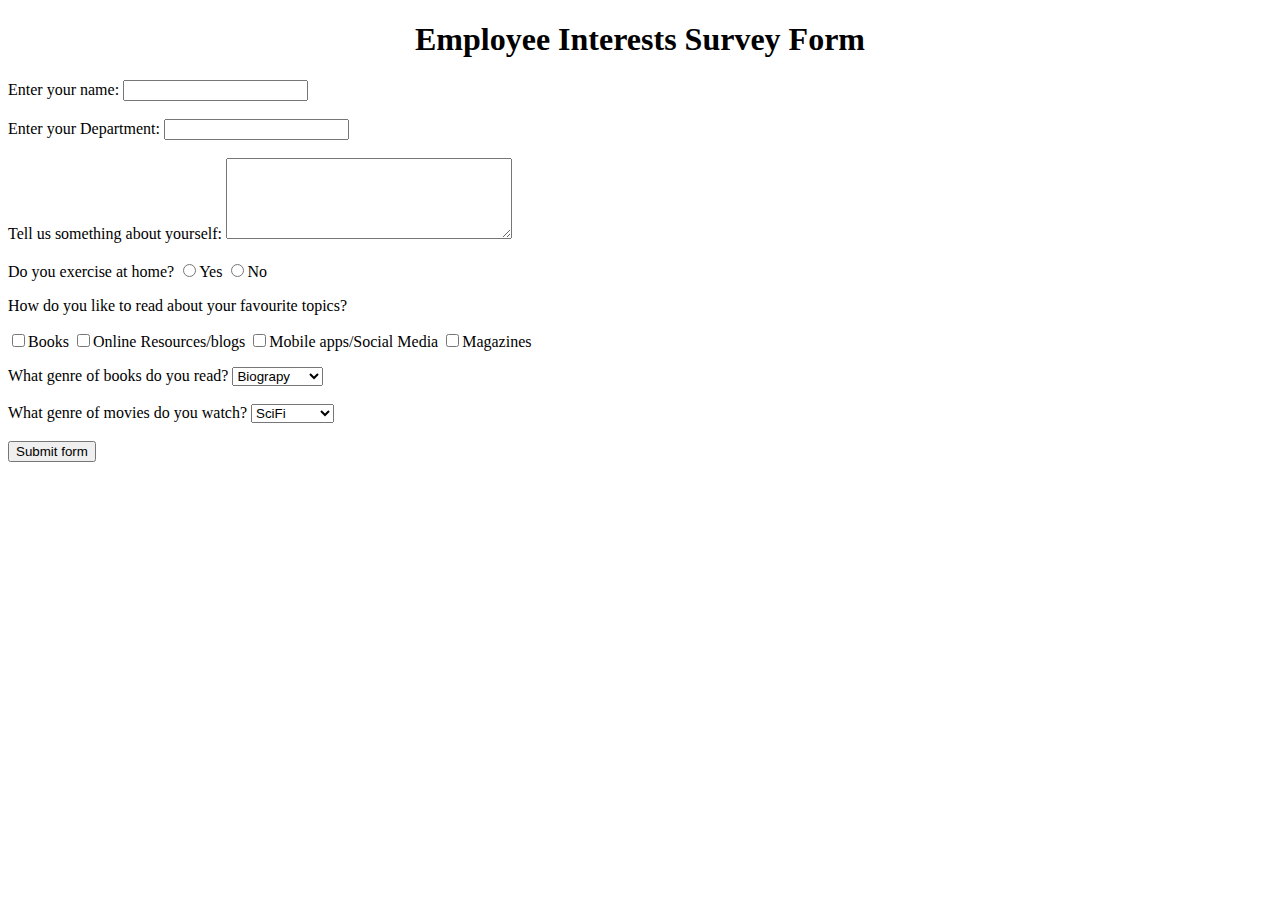
<file: Projects/HTML/index.html>
<!DOCTYPE html>
<html lang="en" dir="ltr">
  <head>
    <meta charset="utf-8">
    <title>Employee Interests Survey Form</title>
  </head>
  <body>
    <h1><center>Employee Interests Survey Form<center></h1>
    <form action="mailto:sharifshaik181818@gmail.com" method="post" enctype="text/plain">
      <label> Enter your name: </label>
      <input type="text"  name="emp-name" value=""><br><br>
      <label> Enter your Department: </label>
      <input type="text" name="emp-department" value=""><br><br>
      <label> <span>Tell us something about yourself:</span> </label>
      <textarea name="about" rows="5" cols="33"></textarea><br><br>
      <label> Do you exercise at home? </label>
      <input type="radio" name="exe" value=1>Yes
      <input type="radio" name="exe" value=2>No
      <p>How do you like to read about your favourite topics?</p>
      <p>
      <input type="checkbox" name="books" value="">Books
      <input type="checkbox" name="books" value="">Online Resources/blogs
      <input type="checkbox" name="books" value="">Mobile apps/Social Media
      <input type="checkbox" name="books" value="">Magazines
    </p>
      <label>What genre of books do you read?</label>
      <select name="books-pref"><option>
        <option value=1 selected="true">Biograpy</option>
        <option value=2>Science</option>
        <option value=3>Fiction</option>
        <option value=4>Non-Fiction</option>
        <option value=5>Thriller</option>
        <option value=6>Comic</option>
        <option value=7>Horror</option>

      </select>
      <br><br>

      <label>What genre of movies do you watch?</label>
      <select name="movie-pref"><option>
        <option value=1 selected="true">SciFi</option>
        <option value=2>Comedy</option>
        <option value=3>Adventure</option>
        <option value=4>Romance</option>
        <option value=5>Thriller</option>
        <option value=6>Animation</option>
        <option value=7>Horror</option>
        <option value=8>Biopic</option>
      </select><br><br>
      <input type="submit" name="submit" value="Submit form">

    </form>

  </body>
</html>
</file>
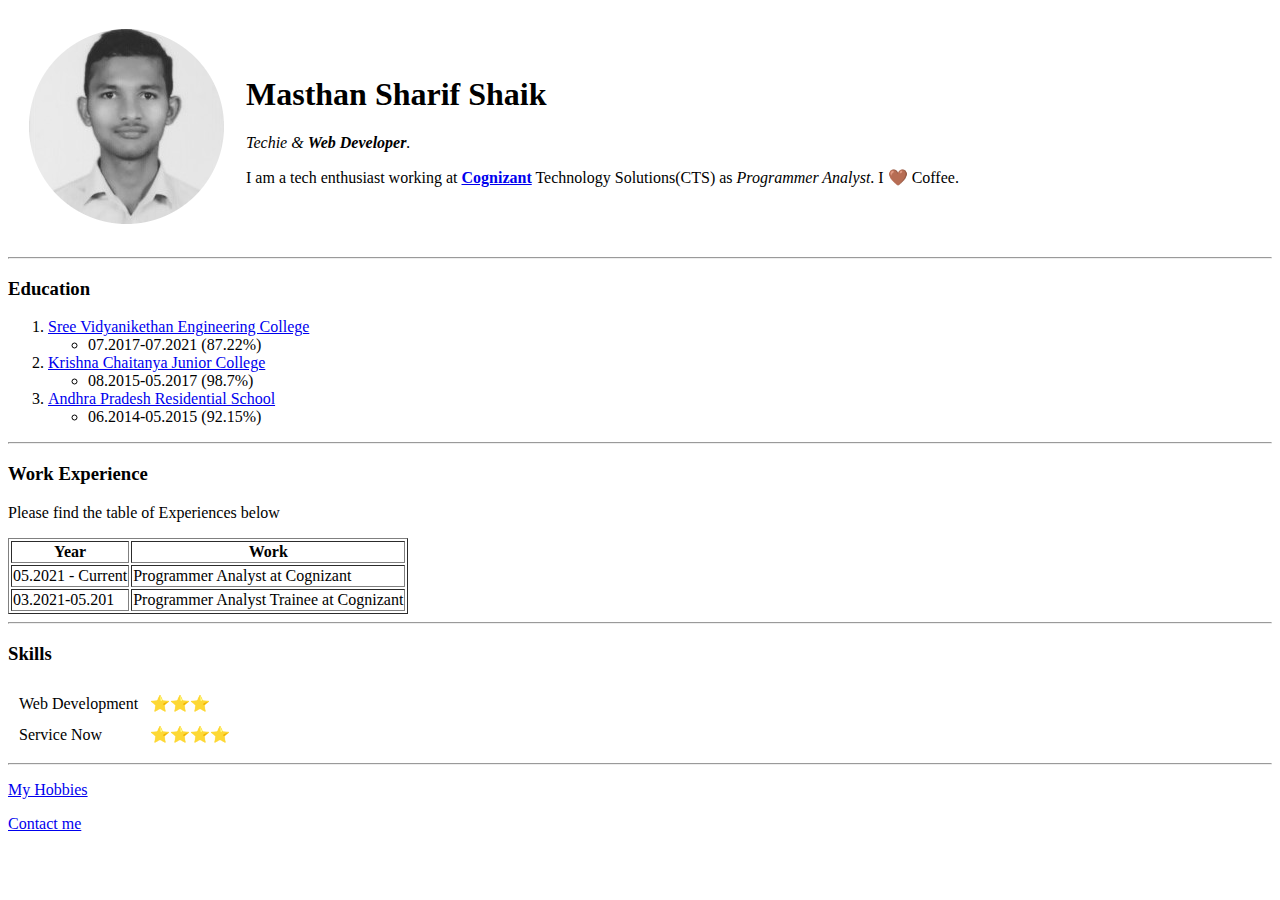
<file: Projects/HTML/CV Website-V1/index.html>
<!DOCTYPE html>
<html>

  <head>
    <meta charset="utf-8">
    <title>Sharif's Personal Website</title>
  </head>

<table cellspacing="20">
<tr>
  <td>
    <img src="Sharif.png" alt="Sharif's Profile">
  </td>
  <td>
    <h1>Masthan Sharif Shaik</h1>
    <p><em>Techie & <strong>Web Developer</strong>.</em></p>
    <p>I am a tech enthusiast working at <b><a href="https://cognizant.com">Cognizant</a></b> Technology Solutions(CTS) as <i>Programmer Analyst</i>. I 🤎 Coffee.</p>
  </td>
</tr>
</table>

  <body>
    <hr>
    <h3>Education</h3>
    <ol>
      <li><a href="https://svec.education">Sree Vidyanikethan Engineering College</a></li>
      <ul>
        <li>07.2017-07.2021 (87.22%)</li>
      </ul>
      <li><a href="http://www.kceinlr.com/">Krishna Chaitanya Junior College</a></li>
      <ul>
        <li>08.2015-05.2017 (98.7%)</li>
      </ul>
      <li><a href="https://www.icbse.com/schools/apr-school-minority-boys-a-k-nagar-nellore-0lvw01">Andhra Pradesh Residential School</a></li>
      <ul>
        <li>06.2014-05.2015 (92.15%)</li>
      </ul>
    </ol>
    <hr>
    <h3>Work Experience</h3>
    <table border="1">
      <thead>
        <th>Year</th>
        <th>Work</th>
      </thead>
      <tbody>
      <tr>
        <td>05.2021 - Current</td>
        <td>Programmer Analyst at Cognizant</td>
      </tr>
      <tr>
        <td>03.2021-05.201</td>
        <td>Programmer Analyst Trainee at Cognizant</td>
      </tr>
    </tbody>
    <tfoot>
      <p>Please find the table of Experiences below</p>
    </tfoot>
    </table>
<hr>

<h3>Skills</h3>
<table cellspacing="10">
  <tr>
    <td>Web Development</td>
      <td><!--&#9733;&#9733;&#9733;&#9734;&#9734;-->⭐⭐⭐</td>
  </tr>
  <tr>
    <td>Service Now</td>
    <td><!--&#9733;&#9733;&#9733;&#9733;&#9734;-->⭐⭐⭐⭐</td>
  </tr>
</table>
<hr>

    <p><a href="hobbies.html"> My Hobbies </a></p>
    <p><a href="contact.html"> Contact me </a></p>
  </body>

</html>
</file>
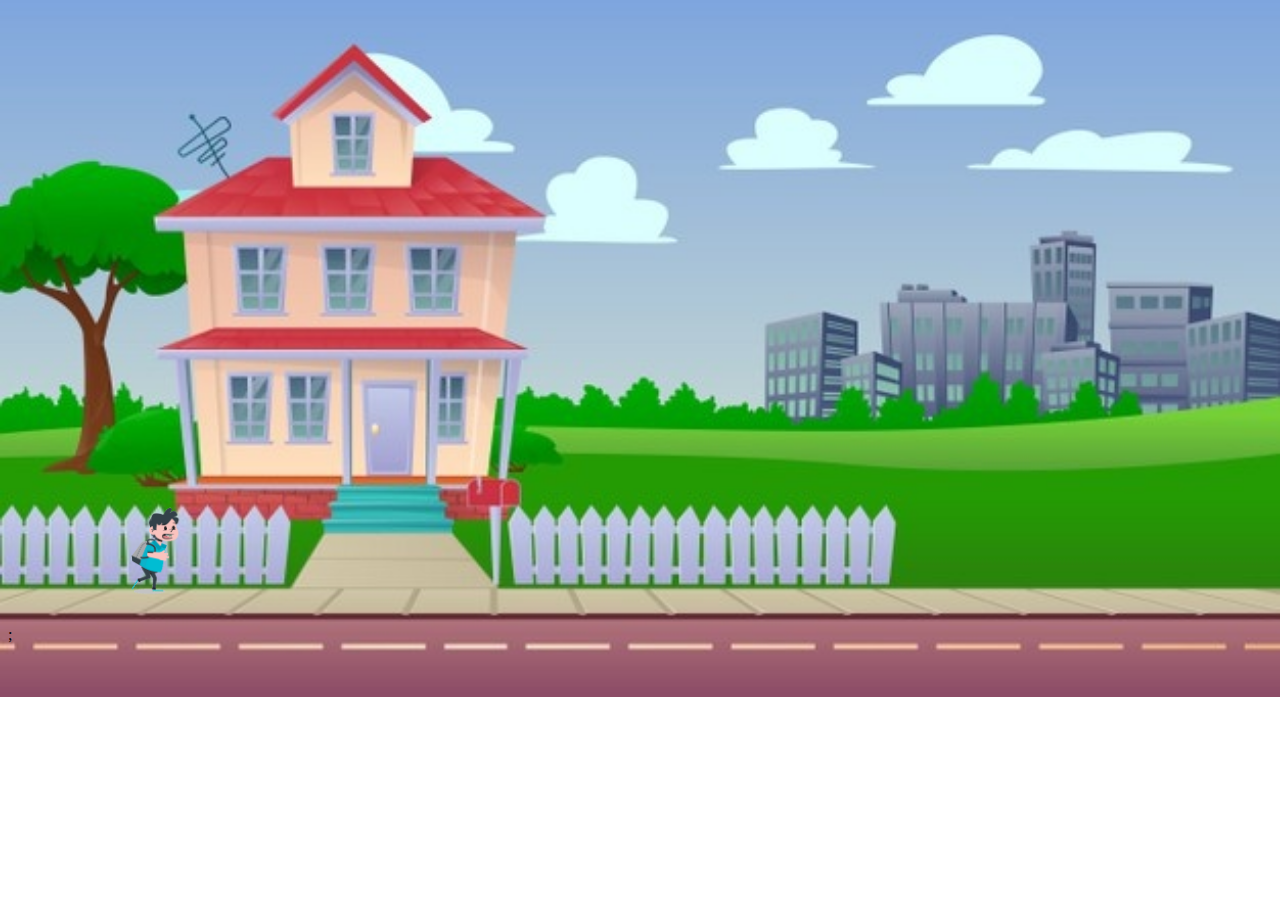
<file: Projects/HTML_CSS/Moving Boy Animation/index.html>
<!DOCTYPE html>
<html lang="en" dir="ltr">
  <head>
    <meta charset="utf-8">
    <title></title>
    <style>
    body{
      background-repeat: no-repeat;
    background-size: cover;
    }
    </style>
  </head>
  <body background="house.jpg"  width="100%">
    <br><br><br><br><br><br><br><br><br><br><br>
    <br><br><br><br><br><br><br><br><br><br><br><br><br><br><br>
    <marquee direction="right"> <img src="boy.gif" width="15%"/> </marquee>
  </body>

</html>
 ;
</file>
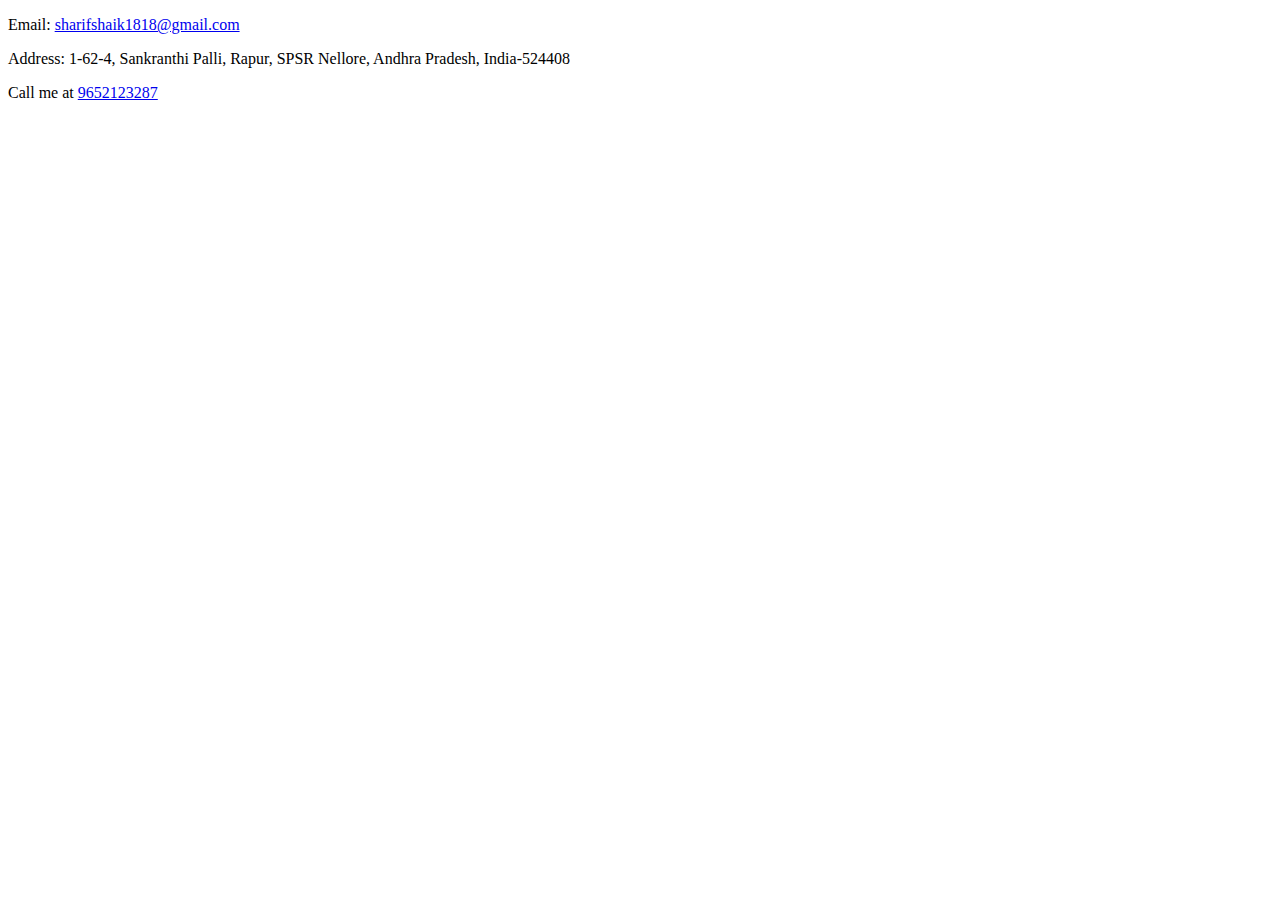
<file: Projects/HTML/CV Website-V1/contact.html>
<!DOCTYPE html>
<html lang="en" dir="ltr">
  <head>
    <meta charset="utf-8">
    <title>My Contact</title>
  </head>
  <body>
    <p>Email: <a href="mailto:sharifshaik1818@gmail.com">sharifshaik1818@gmail.com</a></p>
    <p> Address: 1-62-4, Sankranthi Palli, Rapur, SPSR Nellore, Andhra Pradesh, India-524408</p>
    <p> Call me at <a href="tel:+91-965-212-3287"> 9652123287</a></p>
    <a href="#"></a>
  </body>
</html>
</file>
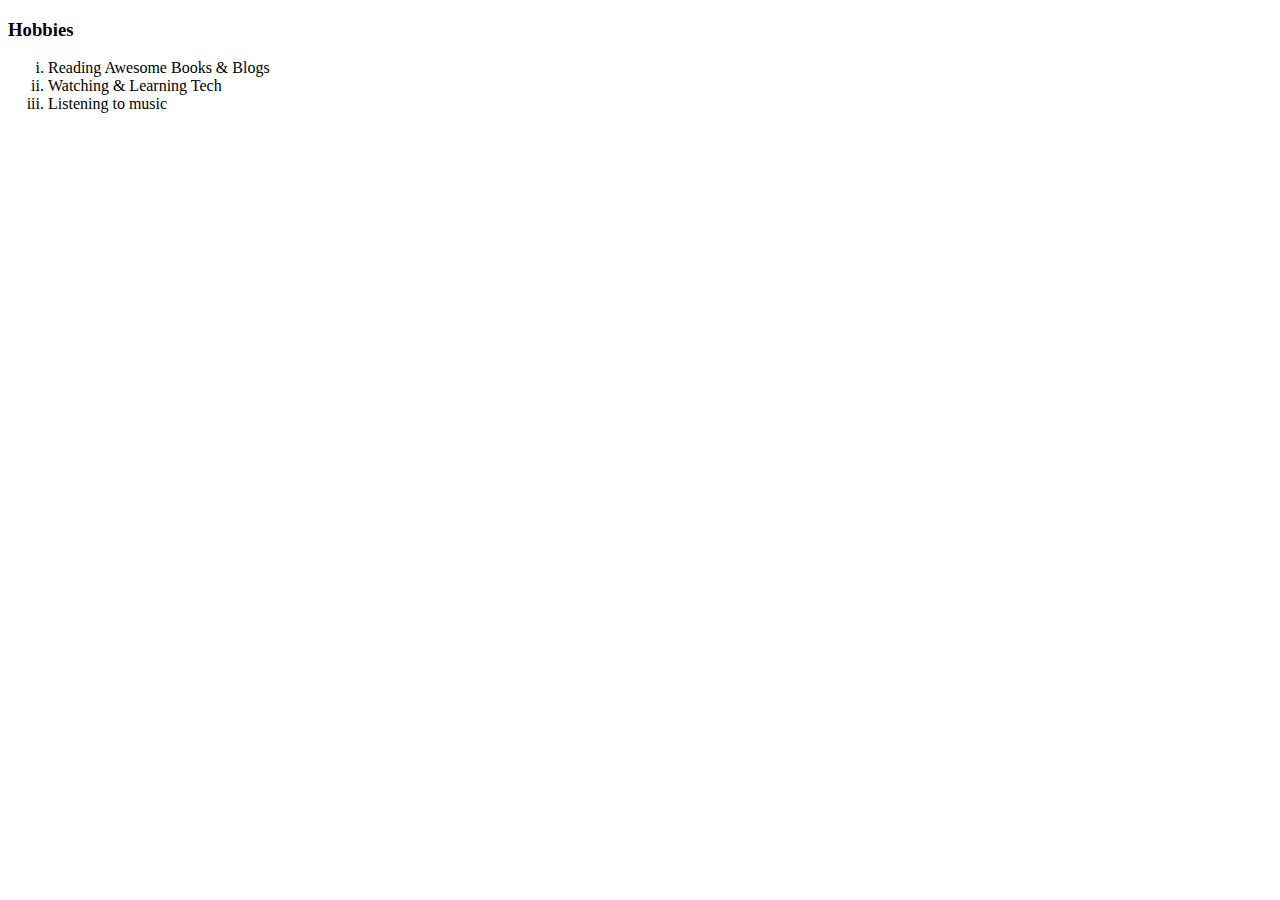
<file: Projects/HTML/CV Website-V1/hobbies.html>
<!DOCTYPE html>
<html lang="en" dir="ltr">
  <head>
    <meta charset="utf-8">
    <title> My Hobbies</title>
  </head>
  <body>
  </ol>
  <h3>Hobbies</h3>
  <ol type='i'>
    <li>Reading Awesome Books & Blogs</li>
    <li>Watching & Learning Tech</li>
    <li>Listening to music</li>
  </ol>
  </body>
</html>
</file>
